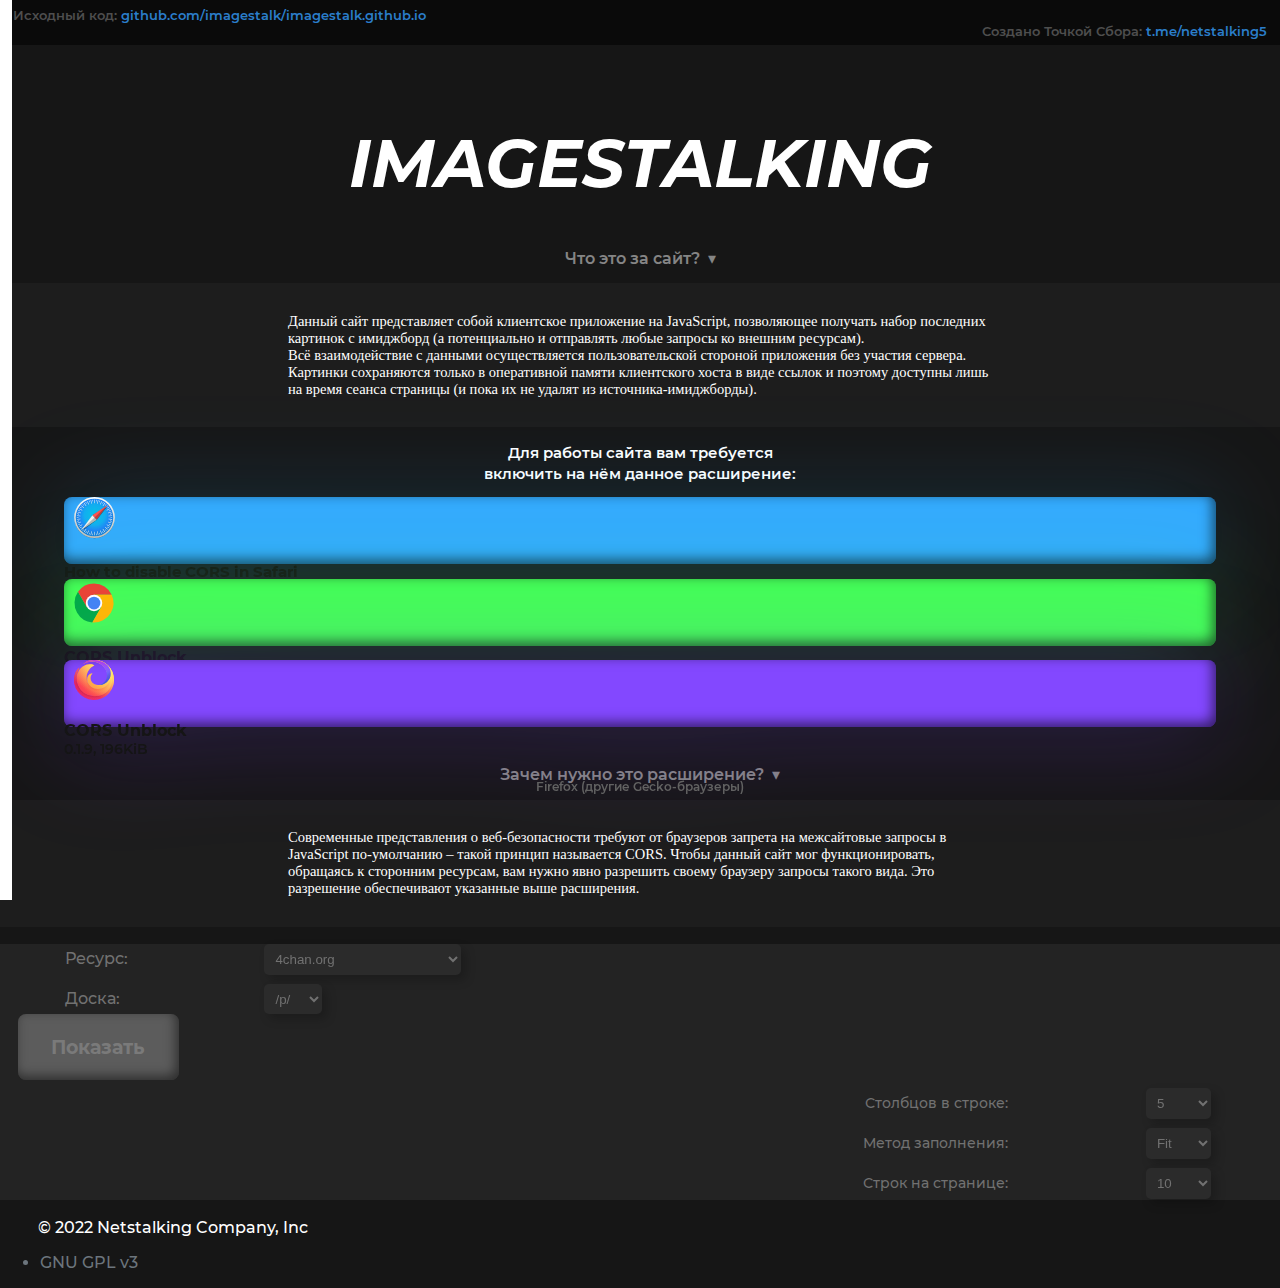
<file: index.html>
<!DOCTYPE html>
<html>
  <head>
    <!-- Bootstrap CSS -->
    <link href="https://cdn.jsdelivr.net/npm/bootstrap@5.2.0/dist/css/bootstrap.min.css"
      integrity="sha384-gH2yIJqKdNHPEq0n4Mqa/HGKIhSkIHeL5AyhkYV8i59U5AR6csBvApHHNl/vI1Bx"
      rel="stylesheet" crossorigin="anonymous" />
    <meta name="viewport" content="width=device-width, initial-scale=1.0" />

    <!-- Bootstrap JS -->
    <script src="https://cdn.jsdelivr.net/npm/bootstrap@5.2.0/dist/js/bootstrap.bundle.min.js"
      integrity="sha384-A3rJD856KowSb7dwlZdYEkO39Gagi7vIsF0jrRAoQmDKKtQBHUuLZ9AsSv4jD4Xa"
      crossorigin="anonymous"></script>

    <!-- Custom styles -->
    <link href="styles/style.css" rel="stylesheet" />
    <link rel="icon" href="styles/imgs/icon.jpg" />
    <title>IMAGESTALK</title>

  </head>
  <body class="d-flex flex-column min-vh-100">

    <!-- Header -->
    <div class="container-fluid header row">
      <div class="header block col">
        <p class="header block text">
          Исходный код:
          <a class="header block text" href="https://github.com/imagestalk/imagestalk.github.io">
            github.com/imagestalk/imagestalk.github.io
          </a>
        </p>
      </div>
      <div class="header block col" style="text-align: right;">
        <p class="header block text">
          Создано Точкой Сбора:
          <a class="header block text" href="https://t.me/netstalking5/5">
            t.me/netstalking5
          </a>
        </p>
      </div>
    </div>
    <h1 class="header centered">IMAGESTALKING</h1>

    <!-- Description -->
    <pre class="description centered" style="margin-top: 2.2vw;"><a class="description" data-bs-toggle="collapse" href="#SiteDescription" aria-expanded="false" aria-controls="SiteDescription">Что это за сайт?  ▾</a></pre>
    <div class="row">
      <div class="predescript collapse multi-collapse" id="SiteDescription">
        <div class="description card card-body">
          Данный сайт представляет собой клиентское приложение на JavaScript, позволяющее получать набор последних
          картинок с имиджборд
          (а потенциально и отправлять любые запросы ко внешним ресурсам).<br>
          Всё взаимодействие с данными осуществляется пользовательской стороной приложения без участия сервера.<br>
          Картинки сохраняются только в оперативной памяти клиентского хоста в виде ссылок и поэтому доступны лишь на
          время сеанса страницы
          (и пока их не удалят из источника-имиджборды).
          <div class="side-decor"></div>
        </div>
      </div>
    </div>

    <!-- CORS error message -->
    <div id="cors-error"></div>

    <!-- Crawler -->
    <script src="crawler/crawler.js"></script>
  
    <!-- Search -->
    <div class="search-back container-fluid">
      <div class="search row" style="margin: 1.4vw; text-align: center;">
        <div class="search-left col-sm-4">
          <!-- Search main settings -->
          <p class="search" style="margin: 0;">Ресурс:</p>
          <select id="chan_url" class="search custom-select" style="width: calc(120px + 6vw);">
            <option selected="">4chan.org</option>
            <option value="1">2ch.hk</option>
            <option value="2">kohlchan.net</option>
            <option value="3">ernstchan.xyz</option>
          </select>
          <p class="search" style="margin: 0; padding-top: 1vw;">Доска:</p>
          <select id="board" class="search custom-select" style="width: fit-content;">
            <option selected="">/p/</option>
            <option value="1">/g/</option>
            <option value="2">/sci/</option>
            <option value="3">/k/</option>
          </select>
        </div>
        <!-- Search button -->
        <button type="button" id="search" class="search col-sm-4" style="align-self: center;">Показать</button>
        <!-- Search secondary settings -->
        <div class="search-right col-sm-4">
          <p class="search-right">Столбцов в строке:</p>
          <select id="columns" class="search custom-select">
            <option value="1">4</option>
            <option selected="">5</option>
            <option value="2">6</option>
          </select>
          <p class="search-right">Метод заполнения:</p>
          <select class="search custom-select">
            <option selected="">Fit</option>
            <option value="1">Fill</option>
          </select>
          <p class="search-right">Строк на странице:</p>
          <select class="search custom-select">
            <option selected="">10</option>
            <option value="1">30</option>
            <option value="2">50</option>
            <option value="3">100</option>
            <option value="4">500</option>
          </select>
        </div>
      </div>
      <div id="cards-here" class="search-back-2 row">
      </div>
    </div>

    <!-- Footer -->
    <div class="container-fluid mt-auto">
      <footer class="d-flex flex-wrap justify-content-between align-items-center py-3 border-top"
        style="--bs-border-color: #00000000;">
        <div class="col-md-4 d-flex align-items-center">
          <span class="text-muted"
            style="white-space: nowrap; margin-left: 3vw; font-family: Montserrat Medium; font-size: calc(10px + 0.46vw);">©
            2022 Netstalking Company, Inc</span>
        </div>

        <ul class="nav col-md-4 justify-content-end list-unstyled d-flex">
          <li class="ms-3"
            style="font-family: 'Montserrat Medium'; font-size: calc(10px + 0.46vw); color: #6c757d; margin-right: 3vw;">
            GNU GPL v3</li>
        </ul>
      </footer>
    </div>

  </body>
</html>
</file>
<file: styles/style.css>
/* FONTS */

@font-face {
   font-family: "Montserrat Bold Italic";
   src: url(fonts/Montserrat-BoldItalic.ttf) format("truetype");
}
@font-face {
   font-family: "Montserrat Medium";
   src: url(fonts/Montserrat-Medium.ttf) format("truetype");
}
@font-face {
   font-family: "Montserrat SemiBold";
   src: url(fonts/Montserrat-SemiBold.ttf) format("truetype");
}
@font-face {
   font-family: "Montserrat Bold";
   src: url(fonts/Montserrat-Bold.ttf) format("truetype");
}

/* COMMON */
body {
   margin: 0;
   background-color: #161616;
   color: #FFFFFF;
}
.centered {
   text-align: center;
}
p {
   font-family: "Montserrat SemiBold";
}
a {
   color: #2B7ECA;
   text-decoration: none;
}
a:hover {
   color: #3fa2ff;
}
.row {
   margin: 0;
}

/* SCROLLBAR */
::-webkit-scrollbar {
   width: 12px;
 }
 ::-webkit-scrollbar-track {
   box-shadow: #242424;
   border-radius: 8px;
 }
 ::-webkit-scrollbar-thumb {
   background: #363636; 
   border-radius: 8px;
 }
 ::-webkit-scrollbar-thumb:hover {
   background: #3d3d3d; 
 }

/* HEADER */
h1.header {
   color: #FFFFFF;
   font-size: 5.2vw;
   font-family: "Montserrat Bold Italic";
   margin-top: 6.1vw;
   user-select: none;
}
div.header {
   background-color: #0A0A0A;
   padding: 7px 8px 6px;
   margin: 0;
}
div.header.block {
   margin: 0 5px;
   padding: 0;
}
p.header.block.text {
   font-size: calc(10px + 0.24vw);
   color: #4E4E4E;
   margin: 0;
   white-space: nowrap;
}

/* DESCRIPTION */
pre.description {
   margin: 3vw 0 0 0;
   height: calc(28px + 0.5vw);
   overflow: unset;
}
a.description {
   font-family: "Montserrat SemiBold";
   font-size: calc(13px + 0.2vw);
   color: #858585;
}
div.description {
   border-radius: 0;
   background-color: #1D1D1D;
   color: #FFFFFF;
   font-size: calc(13px + 0.12vw);
   padding: 2.3vw 22.5vw;
}
#descriptionCollapse {
   padding: 0;
}
.side-decor {
   background-color: #FFFFFF;
   width: 12px;
   height: 100%;
   position: absolute;
   top: 0;
   left: 0;
}
div.predescript {
	padding: 0;
}

/* EXTENSIONS */
p.extensions {
   margin: 1.2vw 37vw 0 37vw;
   font-size: calc(13px + 0.16vw);
   line-height: 1.4;
}
div.extensions {
   justify-content: center;
   margin: 1vw 5vw 0 5vw;
}
#extnDescriptionCollapse {
   padding: 0;
}
p.extensions-link {
   color: #151515;
   margin: 0;
   padding: 0;
}
div.browser-name {
   font-size: calc(10px + 0.12vw);
   font-family: "Montserrat SemiBold";
   margin: 9px 0;
   color: #626262;
   justify-content: center;
   text-align: center;
}

/* RECTANGLES */
a.rectangle {
   padding: 0;
   width: 192px;
}
div.rectangle {
   height: 67px;
   border-radius: 8px;
   box-shadow: inset -3px -4px 13px rgba(0, 0, 0, 0.6);
   padding: 9px 10px;
}
div.vlwrap {
   width: 4vw;
}
.vl {
   width: 0.1vw;
   height: 73%;
   margin: 28% 50%;
   background: #484848;
 }
 @media (max-width: 980px) {
   div.rectangle {
      height: 64px;
   }
   div.vlwrap {
      visibility: hidden;
      width: 2px;
      padding: 8px;
   }
}
@media (max-width: 675px) {
	p.extensions {
		margin: 1.2vw 34vw 0 34vw;
	}
   div.extensions {
      margin: 0.9vw 25vw 0 25vw;
   }
   div.rectangle {
      margin: 8px;
   }
   div.vlwrap {
      visibility: hidden;
      padding: 0;
   }
   div.browser-name {
      visibility: hidden;
   }
}

/* IMAGES */
img {
   border-radius: 5px;
}

/* SEARCH */
div.search-back {
   background-color: #232323;
   margin-top: 0.7vw;
}
div.search {
   margin: 1.9vw 1vw;
   text-align: center;
   justify-content: center;
   font-size: calc(13px + 0.25vw);
   font-family: 'Montserrat Medium';
   color: #F3F3F3;
}
p.search {
   font-family: 'Montserrat Medium';
}
p.search-right {
   margin-right: 4px;
   margin-bottom: 8px;
   font-family: 'Montserrat Medium';
   font-size: calc(14px + 0.01vw);
}
div.search-left {
   text-align: left;
    padding-left: 47px;
    display: grid;
    grid-template-columns: 1fr 5fr;
    align-items: baseline;
    justify-items: start;
    margin-top: 11px;
}
div.search-right {
   text-align: right;
   padding-right: 4vw;
   white-space: nowrap;
   color: #9B9B9B;
   display: grid;
   grid-template-columns: 5fr 1fr;
   align-items: baseline;
   justify-items: end;
}
select.search {
   height: calc(26px + 0.35vw);
   background: #2B2B2B;
   border-radius: 5px;
   border: none !important;
   color: #ffffff;
   filter: drop-shadow(5px 5px 5px rgba(0, 0, 0, 0.2));
   outline: none;
   padding: 0 7px;
   width: 65px;
}
select.search:hover {
   background: #303030;
}
button.search {
   border: none;
   align-self: center;
   color: #ffffff;
   width: calc(115px + 3.6vw);
   height: calc(55px + 0.8vw);
   background: linear-gradient(100.94deg, #FF1CA4 2.99%, #1A91FF 99.87%);
   box-shadow: inset -3px -4px 12px rgb(0 0 0 / 50%);
   border-radius: 8px;
   font-size: calc(14px + 0.4vw);
   font-family: 'Montserrat Bold';
   display: flex;
   justify-content: center;
   align-items: center;
   transition: 0.06s;
}
button.search:active {
   background: linear-gradient(100.94deg, #FF079C 2.99%, #0989FF 99.87%);
   box-shadow: inset 10px 10px 25px rgb(0 0 0 / 60%);
   color: #e0e0e0;
}
button.search:hover {
   background: linear-gradient(100.94deg, #FF079C 2.99%, #0989FF 99.87%);
}
@media (max-width: 855px)  {
   div.search-left {
      grid-template-columns: auto !important;
   }
}

@-webkit-keyframes slide-top {
   0% {
     -webkit-transform: translateY(300px);
             transform: translateY(300px);
   }
   100% {
     -webkit-transform: translateY(0);
             transform: translateY(0);
   }
 }
 @keyframes slide-top {
   0% {
     -webkit-transform: translateY(300px);
             transform: translateY(300px);
   }
   100% {
     -webkit-transform: translateY(0);
             transform: translateY(0);
   }
 }
 
/* CARDS */
div.search-back-2 {
   background: #FAFAFA;
   border-radius: 9px;
   justify-content: center;
}
div.cards-back {
   justify-content: center;
   background-color: #FFFFFF;
   margin: 1.3vw 0;
}
div.img-text {
   padding: calc(2px + 0.34vw);
}
p.img-text {
   color: #000000;
   margin: 0;
   font-size: calc(5px + 0.6vw);
}
div.img {
   width: calc(100px + 11vw);
   height: calc(120px + 11vw);
   border-color: #e7e7e7;
   padding: 2px;
   -webkit-animation: slide-top 0.5s cubic-bezier(0.250, 0.460, 0.450, 1) both;
	        animation: slide-top 0.5s cubic-bezier(0.250, 0.460, 0.450, 1) both;
}
img.img {
   cursor: pointer;
   height: 100%;
   display: inherit;
   object-fit: cover;
   height: calc(100px + 9.5vw);
}
</file>
